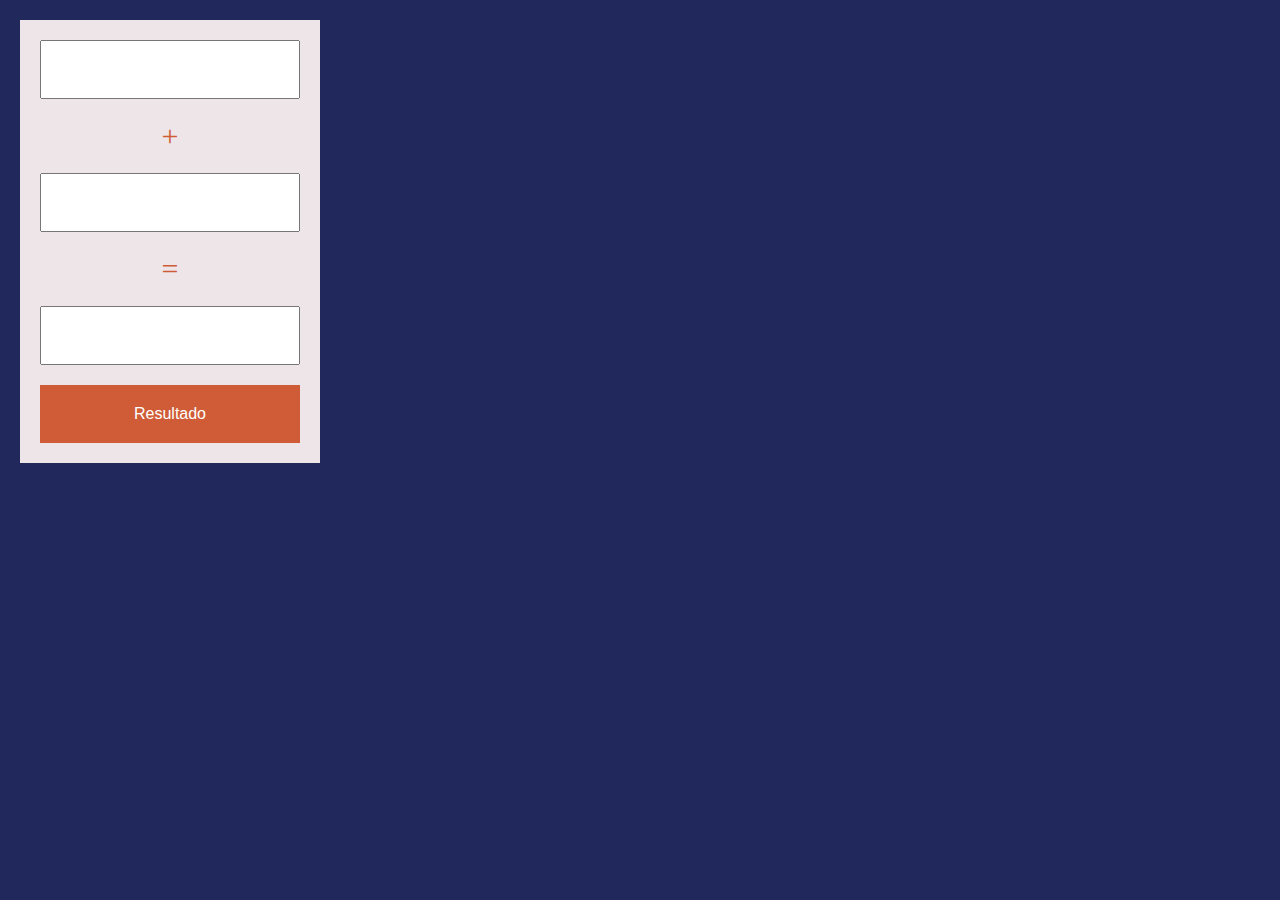
<file: JavaScript/calculadoraJS/index.html>
<!DOCTYPE html>
<html lang="es">
<head>
    <meta charset="UTF-8">
    <title>Calculadora con JS</title>
    <link rel="stylesheet" href="css/estilos.css">
</head>
<body>
    <div class="contenedor">
        <form action="">
            <input type="text" name="" id="numero1">
            <p>+</p>
            <input type="text" name="" id="numero2">
            <p>=</p>
            <input type="text" name="" id="resultado" readonly>
            <input type="button" onclick="suma()" class="btn" value="Resultado">
        </form>
    </div>

    <script src="js/calculadora.js"></script>
</body>
</html>
</file>
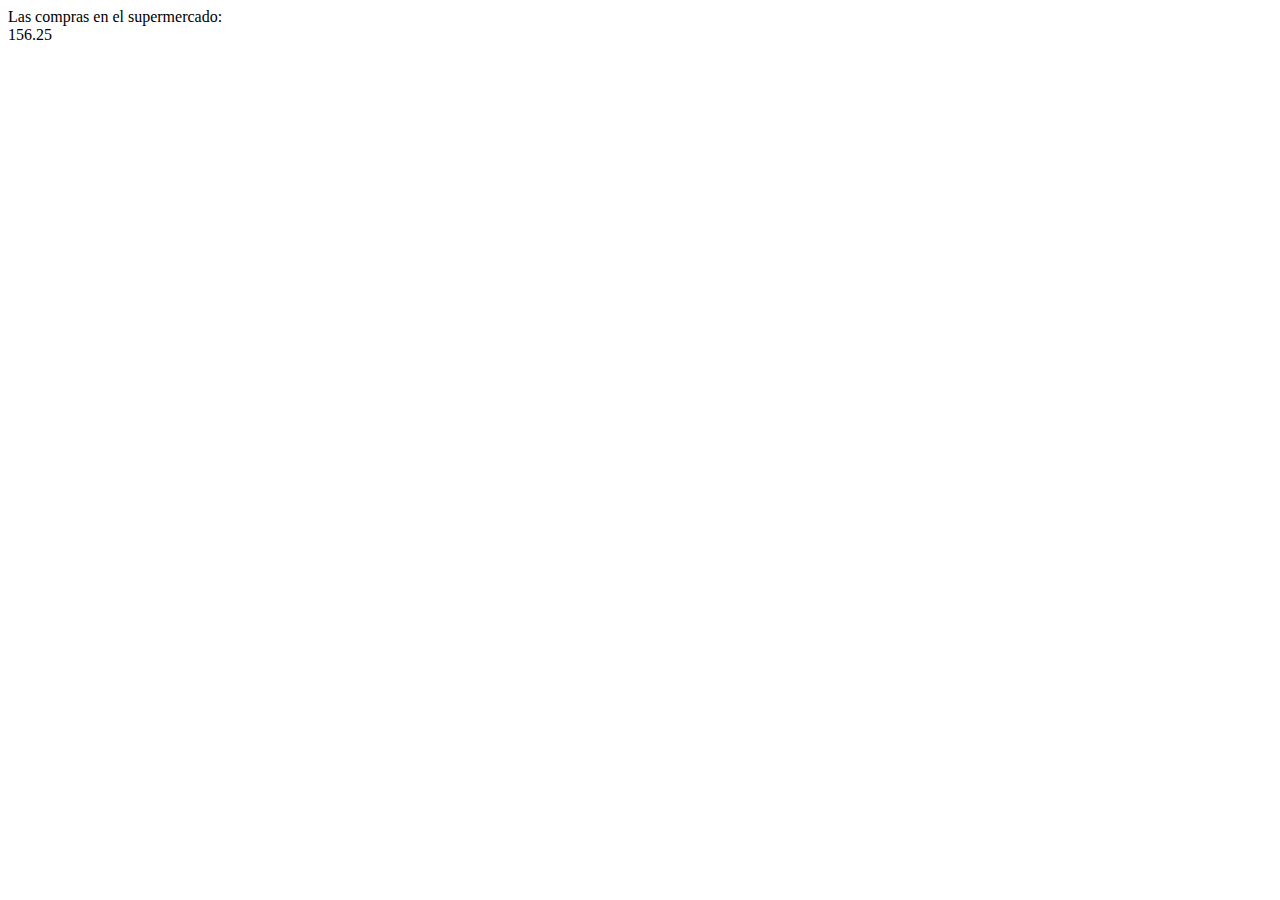
<file: JavaScript/casoSupermercado/index.html>
<!DOCTYPE html>
<html lang="es">
<head>
    <meta charset="UTF-8">
    <meta http-equiv="X-UA-Compatible" content="IE=edge">
    <meta name="viewport" content="width=device-width, initial-scale=1.0">
    <title>Documento con JS</title>
</head>
<body>
    




    <script src="js/supermercado.js"></script>
</body>
</html>
</file>
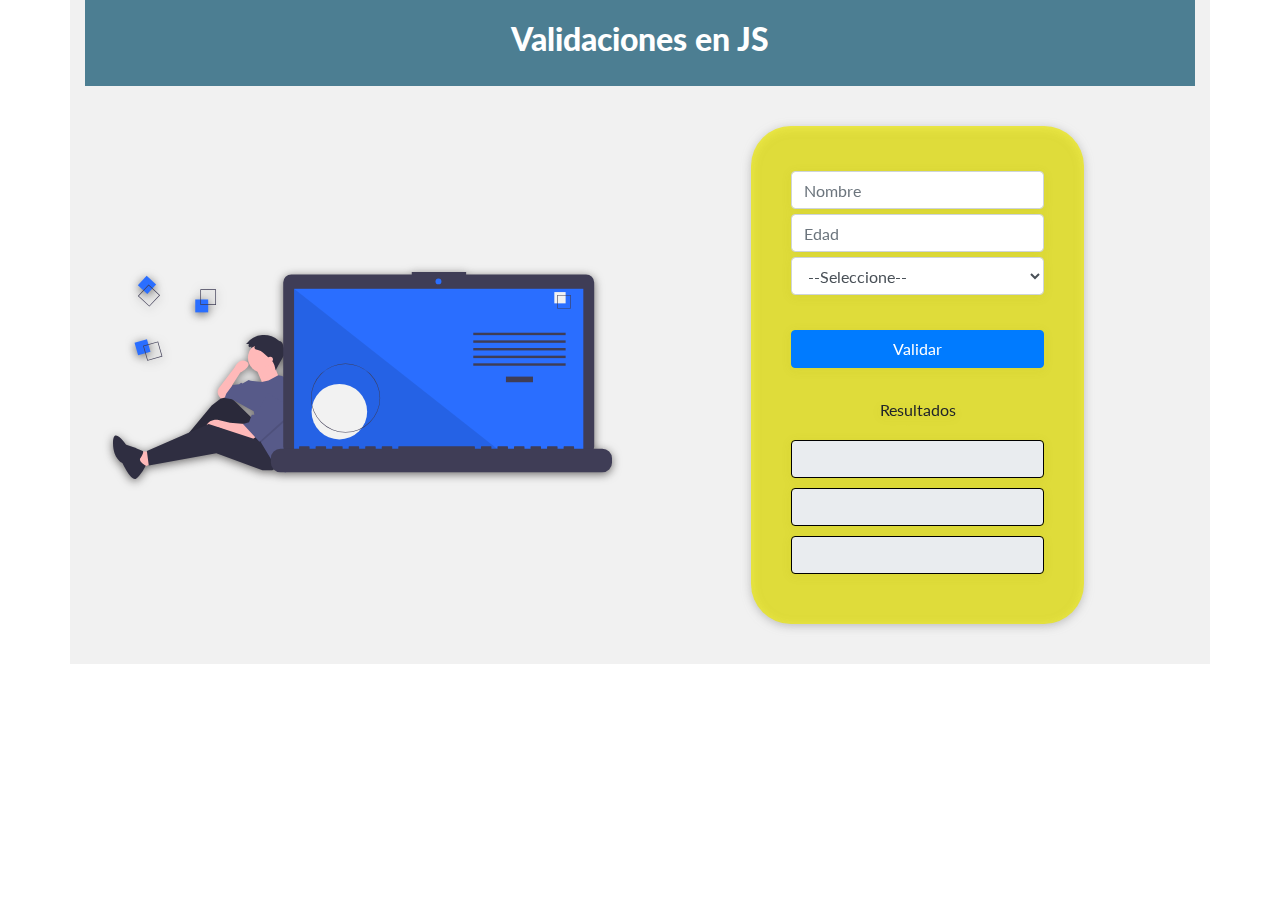
<file: JavaScript/ValidacionesJS/index.html>
<!DOCTYPE html>
<html lang="es">
<head>
    <meta charset="UTF-8">
    <meta name="viewport" content="width=device-width, initial-scale=1.0">
    <title>Validaciones con JS</title>
    <link rel="stylesheet" href="css/bootstrap.min.css">
    <link rel="stylesheet" href="css/estilos.css">
    <link href="https://fonts.googleapis.com/css2?family=Lato:ital,wght@0,100;0,400;0,900;1,300&display=swap" rel="stylesheet"> 
</head>
<body>

    <div class="container">
        <div class="titulo">
            <h2>Validaciones en JS</h2>
        </div>
        <div class="foto">
            <img src="img/foto.svg" alt="Computación e Informática">
        </div>
        <div class="grupo-form">
            <form class="formulario" action="" name="frmDetalle">
                <input class="ingreso form-control" type="text" name="txtNombre" id="nombre" placeholder="Nombre">
                <input class="ingreso form-control" type="text" name="txtEdad" id="edad" placeholder="Edad">
                <select class="ingreso form-control" name="aficiones">
                    <option value="seleccione">--Seleccione--</option>
                    <option value="Deporte">Deporte</option>
                    <option value="Música">Música</option>
                    <option value="Arte">Arte</option>
                    <option value="Teatro">Teatro</option>
                    <option value="Lectura">Lectura</option>
                    <option value="Videojuegos">Videojuegos</option>
                    <option value="Programacion">Programacion</option>
                </select>
                <input class="btn btn-primary" type="button" value="Validar" onclick="validar()">
                <label for="">Resultados</label>
                <input class="respuestas form-control" type="text" name="" id="rNombre" readonly>
                <input class="respuestas form-control" type="text" name="" id="rEdad" readonly>
                <input class="respuestas form-control" type="text" name="" id="rAficion" readonly>
                
            </form>
        </div>
    </div>
    
    <script src="js/validar.js"></script>
    <!-- <script src="js/bootstrap.min.js"></script> -->
</body>
</html>
</file>
<file: JavaScript/calculadoraJS/css/estilos.css>
*{
margin: 0; /* Margen externo */
padding: 0; /* relleno interno */
-webkit-box-sizing:border-box;
-moz-box-sizing:border-box;
box-sizing:border-box;
}



body{
background:#21295c;
color:#cf5c36;
}



.contenedor{
width:300px;
margin:20px;
background: #eee5e9;
padding: 20px;
}



form p{
text-align:center;
margin-bottom:20px; /*Margen inferior*/
font-size:30px;
}



input[type="text"]{
width:100%;
margin-bottom: 20px;
padding:20px;
text-align:center;
}



form .btn{
width:100%;
background: #cf5c36;
color:#fff;
border:none;
cursor:pointer;
font-size:16px;
text-align:center;
padding:20px;
display:inline-block; /* Distribución de cajas */
text-decoration:none; /*Quitar el subrayado*/
}
</file>
<file: JavaScript/ValidacionesJS/css/estilos.css>
body{
    font-family: 'Lato', sans-serif;
}

.container{
    display:grid;
    grid-template-columns: repeat(2,1fr);
    grid-template-rows: repeat(2,auto);
    grid-template-areas: "titulo titulo"
                         "foto grupo-form";
    background: rgba(235, 235, 235, 0.7);
}


.titulo{
    grid-area:titulo;
    background:rgba(5, 77, 105, 0.7);
    color:#fff;
    padding: 20px 0;
    width:100%;
    text-align: center;
}

.titulo h2{
    font-weight: 900;
}

.foto{
    grid-area:foto;
    display:flex;
    justify-content: center;
    align-items: center;
}

.foto img{
    width:90%;
    filter: drop-shadow(0 2px 5px rgba(48, 46, 46, 0.7));

}

.grupo-form{
    grid-area:grupo-form;
}

.formulario{
    padding:40px;
    width:60%;
    margin:40px auto;
    text-align:center;
    background: rgba(236, 232, 1, 0.7);
    border-radius:40px;
    filter: drop-shadow(0 2px 5px rgba(136, 136, 136, 0.7));
    font-weight: 400;

}

.btn{
    margin:30px 0;
    width:100%;
}

.respuestas{
    margin:10px 0;
    border:1px solid #000;
}

.ingreso{
    margin:5px 0;
}
</file>
